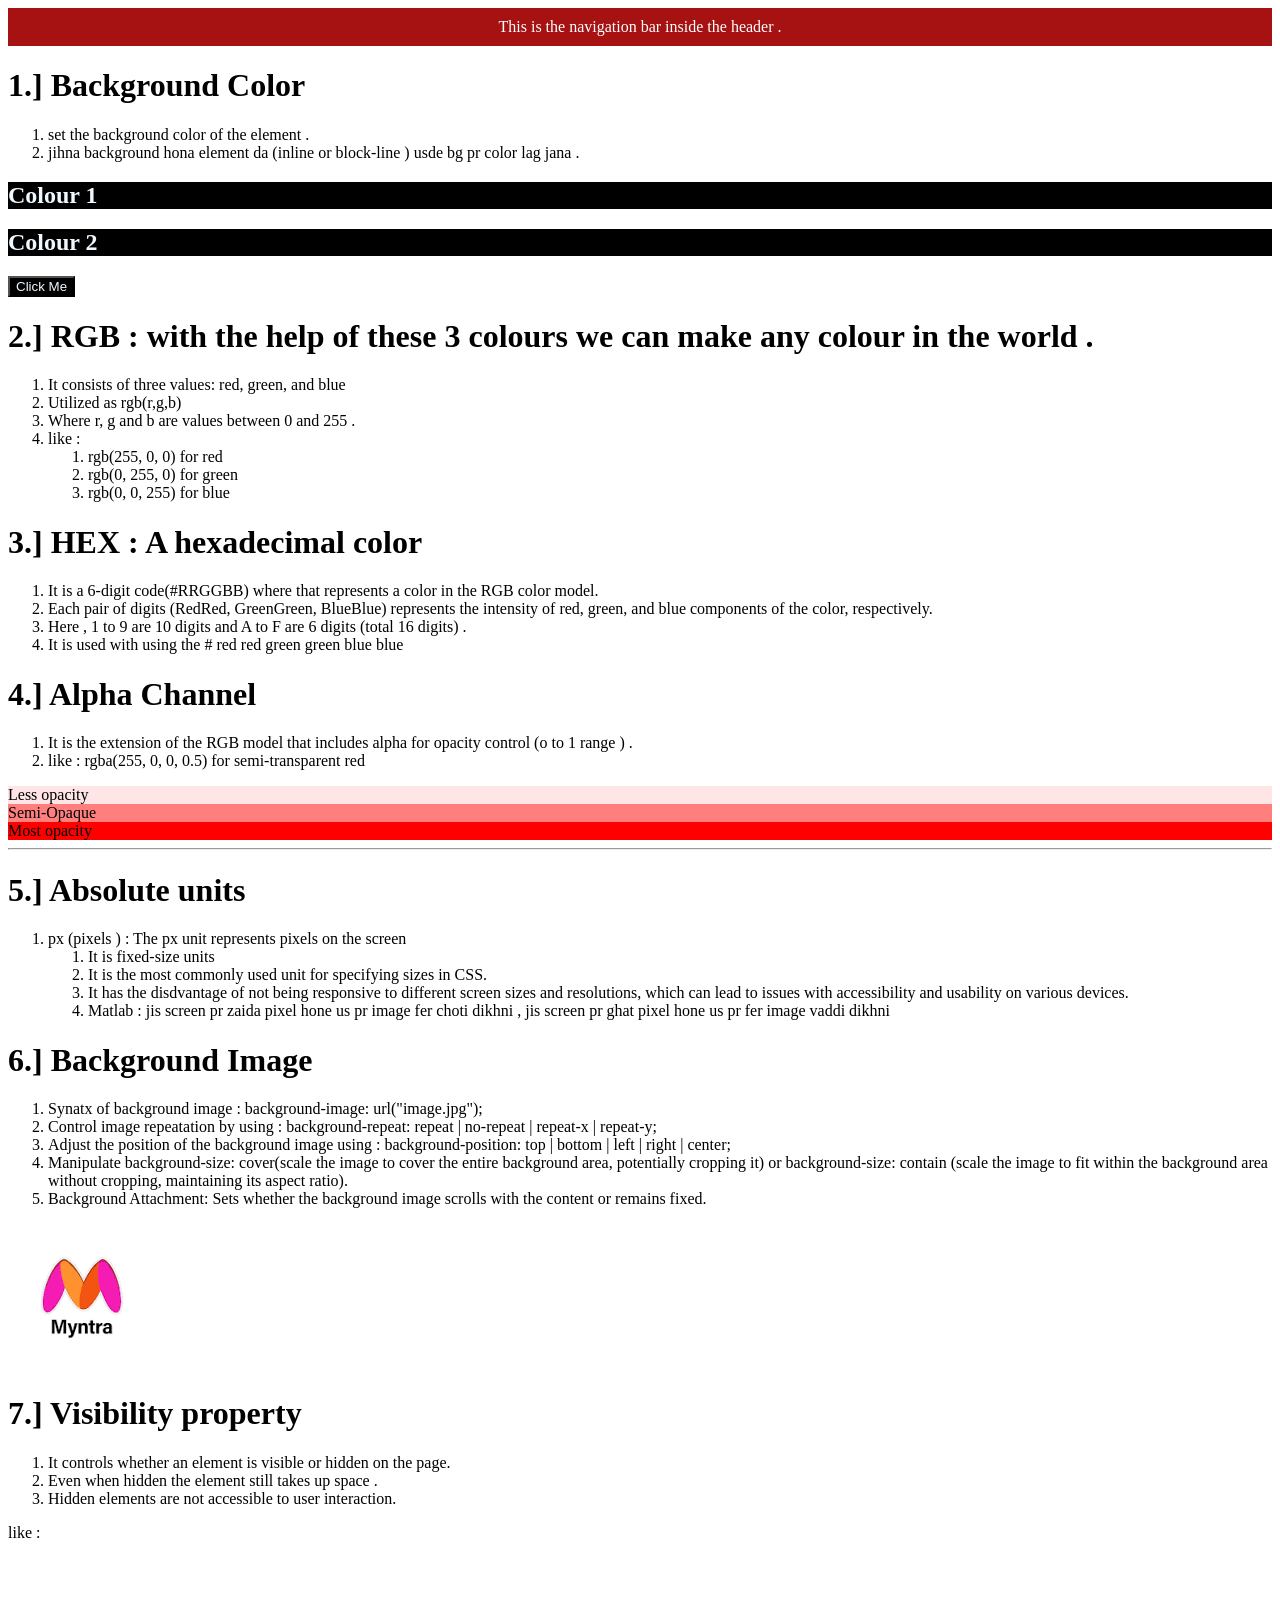
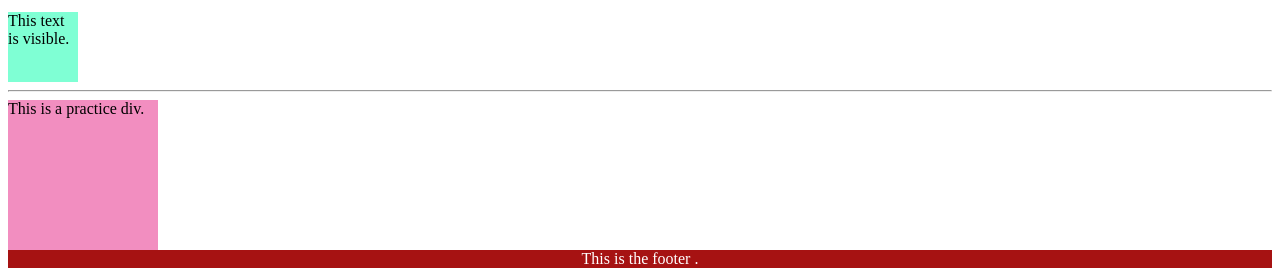
<file: level2-Colorsystem&bg/index.html>
<!DOCTYPE html>
<html lang="en">
<head>
    <meta charset="UTF-8">
    <meta name="viewport" content="width=device-width, initial-scale=1.0">
    <title>Color System</title>
    <link rel="stylesheet" href="style.css">
</head>
<body>

    <header> 
        <nav style="color: white;"> This is the navigation bar inside the header .</nav>
    </header>
    <main>
   <h1>1.] Background Color</h1>
   <ol><li>
    set the background color of the element .
   </li>
<li>jihna background hona element da (inline or block-line ) usde bg pr color lag jana . </li></ol> 

<h2 style="color: aliceblue;background-color: black;">Colour 1 </h2>
<h2 style="color: aliceblue;background-color:black;">Colour 2</h2>
<button style="color: aliceblue; background-color: black;">Click Me</button>

<h1>2.] RGB : with the help of these 3 colours we can make any colour in the world .</h1>
<ol>
    <li>It consists of three values: red, green, and blue</li>
    <li>Utilized as rgb(r,g,b)</li>
    <li>Where r, g and b are values between 0 and 255 .</li>
    <li>like :<ol><li> rgb(255, 0, 0) for red </li>
<li>rgb(0, 255, 0) for green </li>
<li>rgb(0, 0, 255) for blue </li></ol>
</li>
</ol>


<h1>3.] HEX : A hexadecimal color </h1>
<ol><li>
    It is a 6-digit code(#RRGGBB) where  that represents a color in the RGB color model.
</li>
<li>
    Each pair of digits (RedRed, GreenGreen, BlueBlue) represents the intensity of red, green, and blue components of the color, respectively.
</li>
<li>
    Here , 1 to 9 are 10 digits and A to F are 6 digits (total 16 digits) .
</li>
<li>
    It is used with using the # red red green green blue blue
</li>
</ol>

<h1>4.] Alpha Channel</h1>
<ol><li>
    It is the extension of the RGB model that includes alpha for opacity control (o to 1 range ) .
</li>
<li>like : rgba(255, 0, 0, 0.5) for semi-transparent red</li>
</ol>
<div style="background-color: rgba(255,0,0,0.1);" id="first">Less opacity</div>
<div style="background-color: rgba(255,0,0,0.5);" id="middle">Semi-Opaque</div>
<div style="background-color: rgba(255,0,0,1);" id="second">Most opacity</div>
<hr>

<h1>5.] Absolute units</h1>
<ol><li>px (pixels ) : The px unit represents pixels on the screen <ol><li> It is fixed-size units </li><li> It is the most commonly used unit for specifying sizes in CSS.</li>
<li>
    It has the disdvantage of not being responsive to different screen sizes and resolutions, which can lead to issues with accessibility and usability on various devices.
</li>
<li> Matlab : jis screen pr zaida pixel hone us pr image fer choti dikhni , jis screen pr ghat pixel hone us pr fer image vaddi dikhni</li></ol></li></ol>


<h1>6.] Background Image</h1>
<ol><li>
    Synatx of background image : background-image: url("image.jpg");
</li>
<li>
    Control image repeatation by using : background-repeat: repeat | no-repeat | repeat-x | repeat-y;
</li>
<li>
    Adjust the position of the background image using : background-position: top | bottom | left | right | center;
</li>

<li>
   Manipulate background-size: cover(scale the image to cover the entire background area, potentially cropping it) or background-size: contain (scale the image to fit within the background area without cropping, maintaining its aspect ratio).
</li>
<li>Background Attachment: Sets whether the background image scrolls with the content or remains fixed.</li>
</ol>
<div  id="bgimage"> </div>


<h1> 7.] Visibility property</h1>
<ol><li>
    It controls whether an element is visible or hidden on the page.</li>
<li>Even when hidden the element still takes up space .</li>
<li> Hidden elements are not accessible to user interaction.</li></ol>
like : <div style="visibility: hidden; color: blue;height: 70px; width: 70px">This text is hidden but still takes up space.</div>
<div id="visible" style="height: 70px; width: 70px;background-color: aquamarine;">This text is visible.</div>
<hr>
<div id="practice"> This is a practice div.</div>

</main>
<footer> This is the footer .</footer>



</body>
</html>
</file>
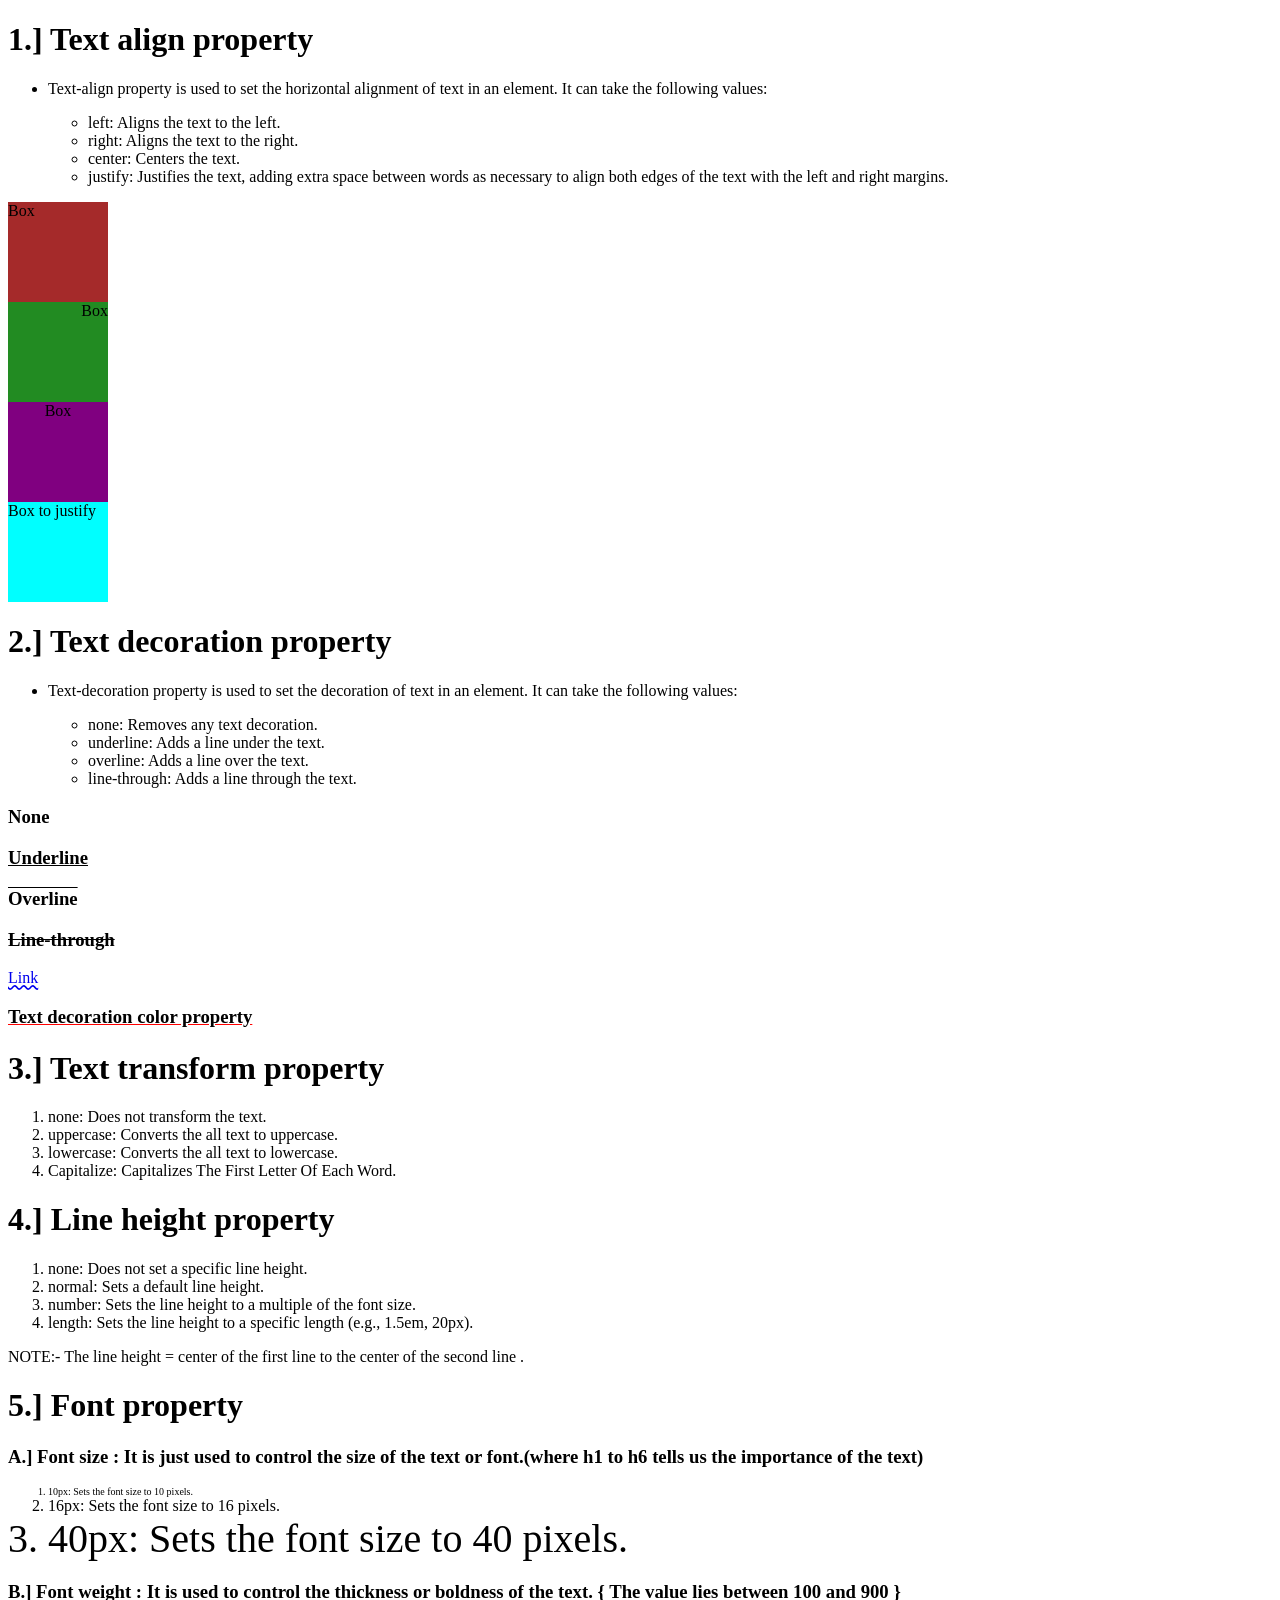
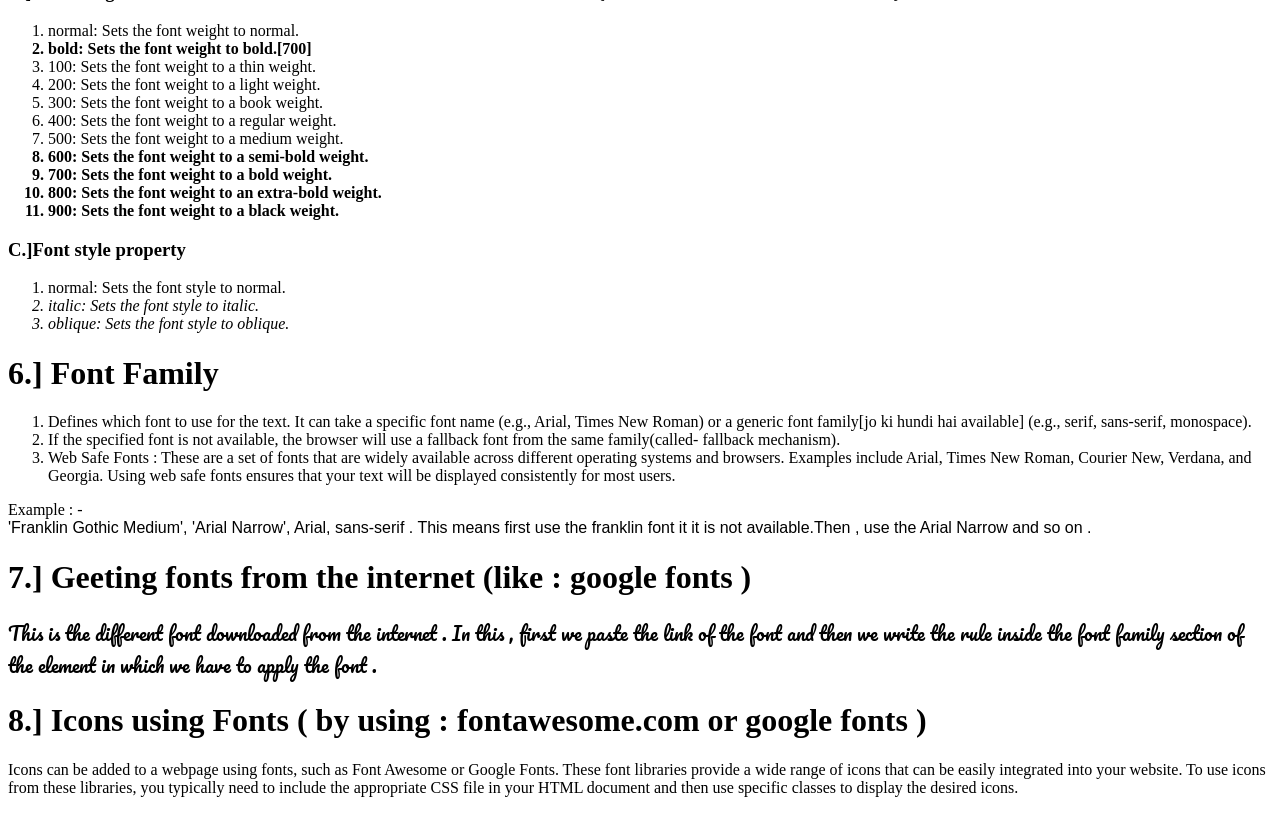
<file: level3-Textproperties/index.html>
<!DOCTYPE html>
<html lang="en">
<head>
    <meta charset="UTF-8">
    <meta name="viewport" content="width=device-width, initial-scale=1.0">
    <title>Text properties</title>
    <link rel="preconnect" href="https://fonts.googleapis.com">
<link rel="preconnect" href="https://fonts.gstatic.com" crossorigin>
<link href="https://fonts.googleapis.com/css2?family=BJ+Cree:wght@400;500;600;700&family=Pacifico&display=swap" rel="stylesheet">
    <link rel="stylesheet" href="style.css">
</head>
<body>
    <h1>1.] Text align property</h1>
    <ul><li>
        <p>Text-align property is used to set the horizontal alignment of text in an element. It can take the following values:</p>
        <ul>
            <li>left: Aligns the text to the left.</li>
            <li>right: Aligns the text to the right.</li>
            <li>center: Centers the text.</li>
            <li>justify: Justifies the text, adding extra space between words as necessary to align both edges of the text with the left and right margins.</li>
        </ul>
    </li></ul>
    <div style="height: 100px;width: 100px;text-align: left; background-color: brown;" id="left"> Box</div>
    <div style="height: 100px;width: 100px;text-align: right; background-color: forestgreen;" id="right"> Box</div>
    <div style="height: 100px;width: 100px;text-align: center; background-color: purple;" id="center"> Box</div>
    <div style="height: 100px;width: 100px;text-align: justify; background-color: aqua;" id="justify"> Box to justify </div>

<h1>2.] Text decoration property</h1>
<ul><li>
    <p>Text-decoration property is used to set the decoration of text in an element. It can take the following values:</p>
    <ul>
        <li>none: Removes any text decoration.</li>
        <li>underline: Adds a line under the text.</li>
        <li>overline: Adds a line over the text.</li>
        <li>line-through: Adds a line through the text.</li>
    </ul>
</li></ul>
<h3 style="text-decoration: none;">None</h3>
<h3 style="text-decoration: underline;">Underline</h3>
<h3 style="text-decoration: overline;">Overline</h3>
<h3 style="text-decoration: line-through;">Line-through</h3>
<a href="#" style="text-decoration-style: wavy;">Link</a>
<h3 style=" text-decoration:underline; text-decoration-color: red;">Text decoration color property</h3>


<h1>3.] Text transform property</h1>
<ol>
    <li>none: Does not transform the text.</li>
    <li>uppercase: Converts the all text to uppercase.</li>
    <li>lowercase: Converts the all text to lowercase.</li>
    <li style="text-transform: capitalize;">capitalize: Capitalizes the first letter of each word.</li>
</ol>

<h1>4.] Line height property</h1>
<ol>
    <li>none: Does not set a specific line height.</li>
    <li>normal: Sets a default line height.</li>
    <li>number: Sets the line height to a multiple of the font size.</li>
    <li>length: Sets the line height to a specific length (e.g., 1.5em, 20px).</li>
</ol>
NOTE:- The line height = center of the first line to the center of the second line .

<h1>5.] Font property</h1>
<h3>A.] Font size : It is just used to control the size of the text or font.(where h1 to h6 tells us the importance of the text)</h3>
<ol><li style="font-size: 10px;">
    10px: Sets the font size to 10 pixels.
</li>
<li style="font-size: 16px;">16px: Sets the font size to 16 pixels.</li>
<li style="font-size: 40px;">40px: Sets the font size to 40 pixels.</li>
</ol>

<h3>B.] Font weight : It is used to control the thickness or boldness of the text. { The value lies between 100 and 900 }</h3>
<ol>
    <li style="font-weight: normal;">normal: Sets the font weight to normal.</li>
    <li style="font-weight: bold;">bold: Sets the font weight to bold.[700]</li>
    <li style="font-weight: 100;">100: Sets the font weight to a thin weight.</li>
    <li style="font-weight: 200;">200: Sets the font weight to a light weight.</li>
    <li style="font-weight: 300;">300: Sets the font weight to a book weight.</li>
    <li style="font-weight: 400;">400: Sets the font weight to a regular weight.</li>
    <li style="font-weight: 500;">500: Sets the font weight to a medium weight.</li>
    <li style="font-weight: 600;">600: Sets the font weight to a semi-bold weight.</li>
    <li style="font-weight: 700;">700: Sets the font weight to a bold weight.</li>
    <li style="font-weight: 800;">800: Sets the font weight to an extra-bold weight.</li>
    <li style="font-weight: 900;">900: Sets the font weight to a black weight.</li>
</ol>
<h3>C.]Font style property</h3>
<ol>
    <li style="font-style: normal;">normal: Sets the font style to normal.</li>
    <li style="font-style: italic;">italic: Sets the font style to italic.</li>
    <li style="font-style: oblique;">oblique: Sets the font style to oblique.</li>
</ol>
<h1>6.] Font Family</h1>
<ol>
    <li>Defines which font to use for the text. It can take a specific font name (e.g., Arial, Times New Roman) or a generic font family[jo ki hundi hai available] (e.g., serif, sans-serif, monospace).</li>
     <li>If the specified font is not available, the browser will use a fallback font from the same family(called- fallback mechanism).</li>

<li> Web Safe Fonts : These are a set of fonts that are widely available across different operating systems and browsers. Examples include Arial, Times New Roman, Courier New, Verdana, and Georgia. Using web safe fonts ensures that your text will be displayed consistently for most users.</li>
</li></ol>

Example : - <div style="font-family: 'Franklin Gothic Medium', 'Arial Narrow', Arial, sans-serif;" id="fontfamily">'Franklin Gothic Medium', 'Arial Narrow', Arial, sans-serif . This means first use the franklin font it it is not available.Then , use the Arial Narrow and so on .</div>
<h1>7.] Geeting fonts from the internet (like : google fonts )</h1>
<h3 id="googlefonts">This is the different font downloaded from the internet . In this , first we paste the link of the font and then we write the rule inside the font family section of the element in which we have to apply the font .</h3>


<h1>8.] Icons using Fonts ( by using : fontawesome.com or google fonts )</h1>
<p>Icons can be added to a webpage using fonts, such as Font Awesome or Google Fonts. These font libraries provide a wide range of icons that can be easily integrated into your website. To use icons from these libraries, you typically need to include the appropriate CSS file in your HTML document and then use specific classes to display the desired icons.</p>


  <!-- solid style -->
  <i class="fa-solid fa-user"></i>

  <!-- regular style -->
  <i class="fa-regular fa-user"></i>

  <!-- light style -->
  <i class="fa-light fa-user"></i>

  <!-- thin style -->
  <i class="fa-thin fa-user"></i>

  <!-- duotone style -->
  <i class="fa-duotone fa-solid fa-user"></i>

  <!-- sharp solid style -->
  <i class="fa-sharp fa-solid fa-user"></i>

  <!-- sharp regular style -->
  <i class="fa-sharp fa-regular fa-user"></i>

  <!-- sharp light style -->
  <i class="fa-sharp fa-light fa-user"></i>

  <!-- sharp thin style -->
  <i class="fa-sharp fa-thin fa-user"></i>

  <!-- all new sharp duotone style -->
  <i class="fa-sharp-duotone fa-solid fa-user"></i>

  <!--brand icon-->
  <i class="fa-brands fa-github-square"></i>



  <!-- solid style -->
  <i class="fa-solid fa-user"></i>

  <!-- regular style -->
  <i class="fa-regular fa-user"></i>

  <!-- light style -->
  <i class="fa-light fa-user"></i>

  <!-- thin style -->
  <i class="fa-thin fa-user"></i>

  <!-- duotone style -->
  <i class="fa-duotone fa-solid fa-user"></i>

  <!-- sharp solid style -->
  <i class="fa-sharp fa-solid fa-user"></i>

  <!-- sharp regular style -->
  <i class="fa-sharp fa-regular fa-user"></i>

  <!-- sharp light style -->
  <i class="fa-sharp fa-light fa-user"></i>

  <!-- sharp thin style -->
  <i class="fa-sharp fa-thin fa-user"></i>

  <!-- all new sharp duotone style -->
  <i class="fa-sharp-duotone fa-solid fa-user"></i>

  <!--brand icon-->
  <i class="fa-brands fa-github-square"></i>





</body>
</html>
</file>
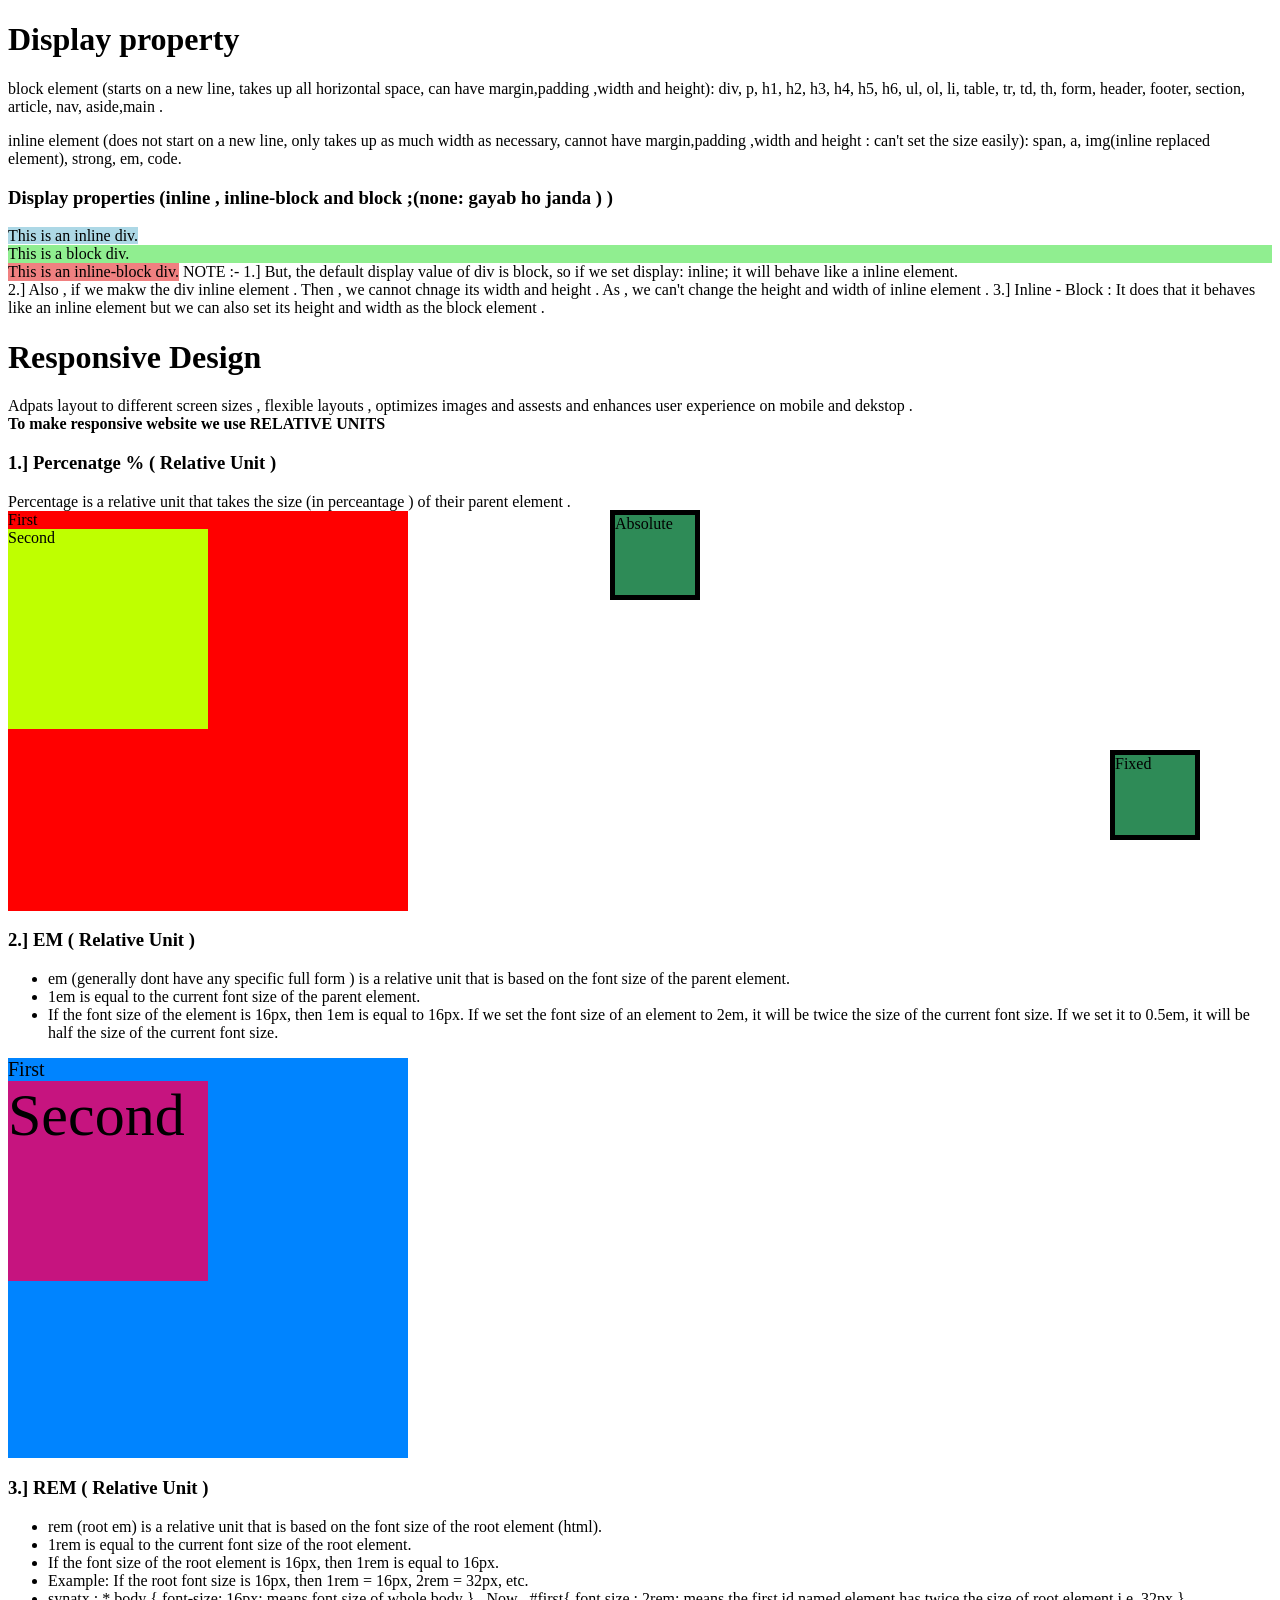
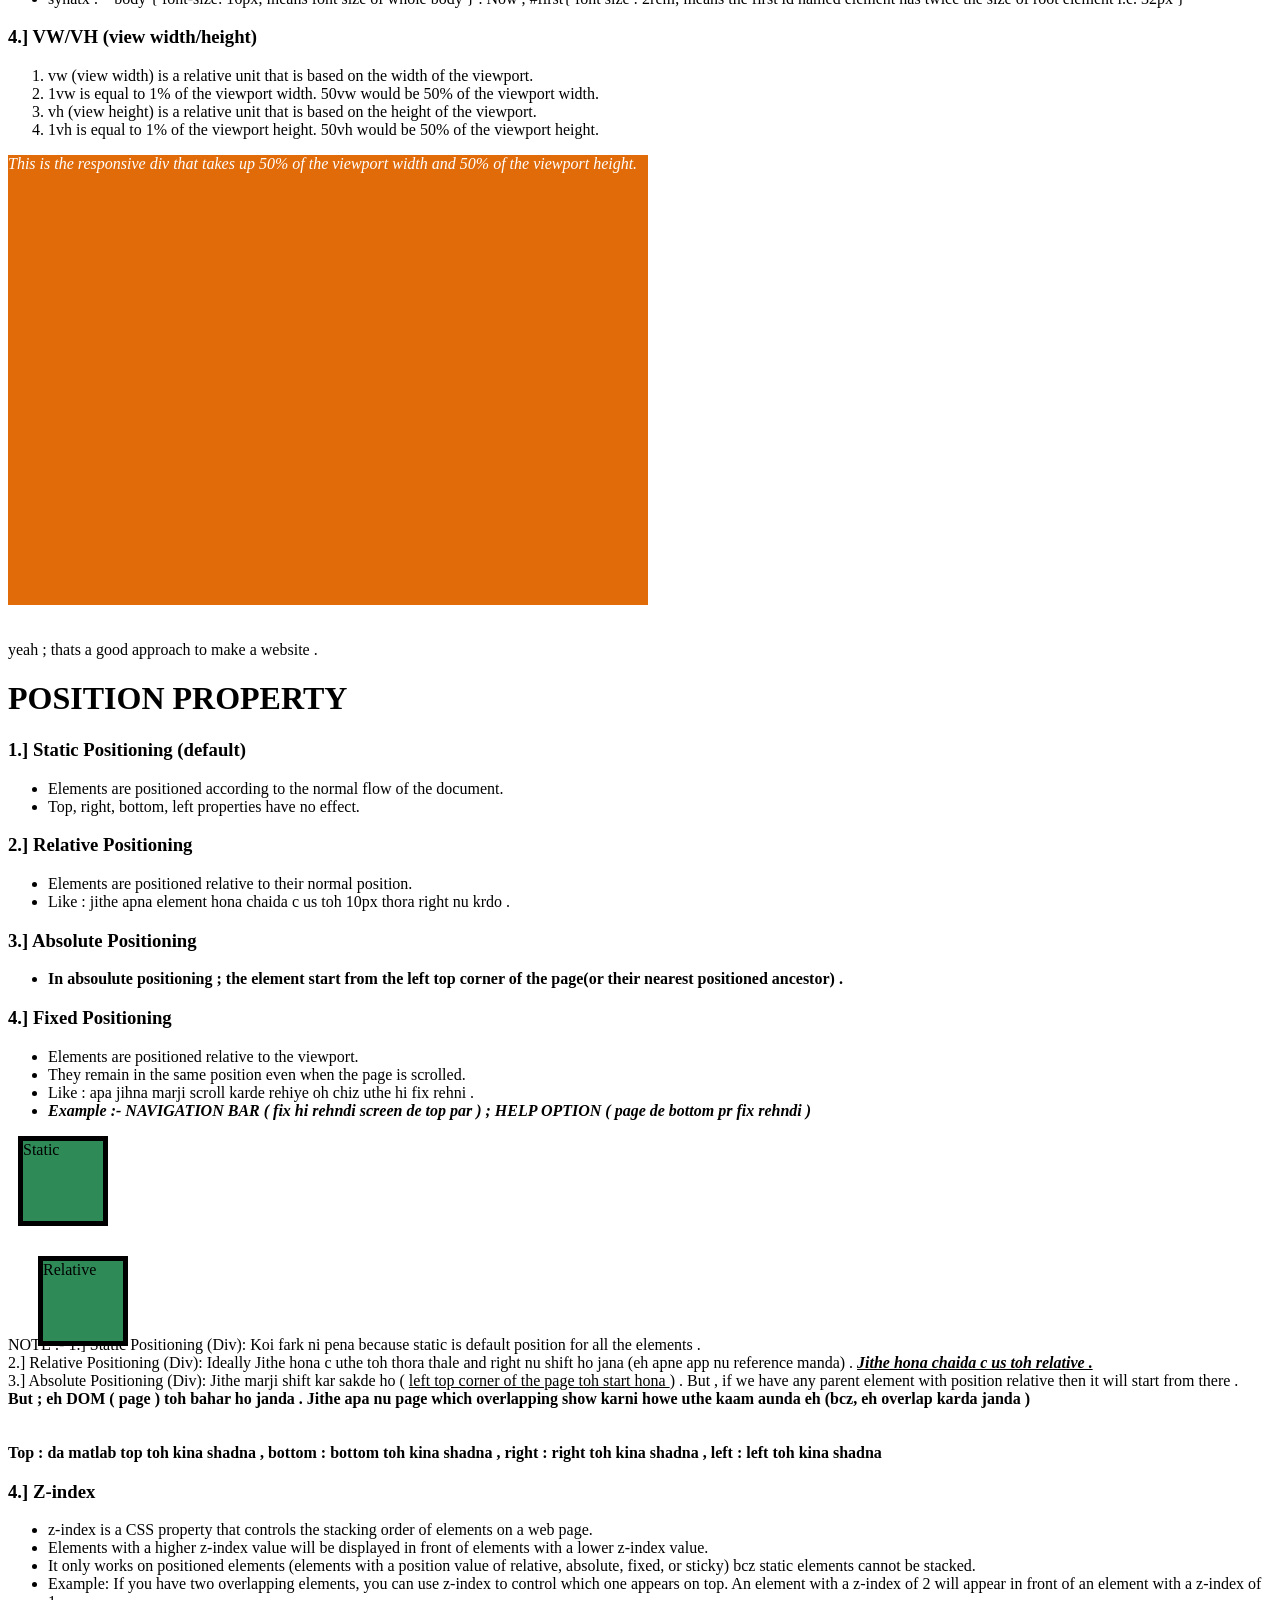
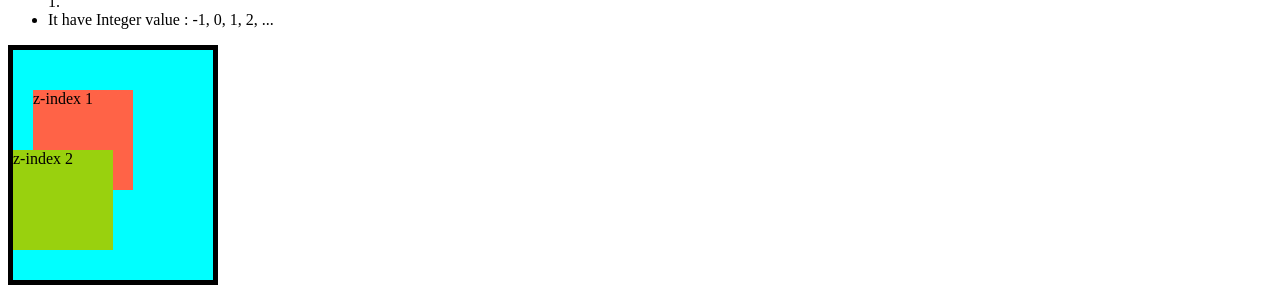
<file: level5-Display&position/index.html>
<!DOCTYPE html>
<html lang="en">
<head>
    <meta charset="UTF-8">
    <meta name="viewport" content="width=device-width, initial-scale=1.0">
    <title>Display and position</title>
<link rel="stylesheet" href="style.css">
</head>
<body>
    <h1>Display property</h1>
    <p>block element (starts on a new line, takes up all horizontal space, can have margin,padding ,width and height): div, p, h1, h2, h3, h4, h5, h6, ul, ol, li, table, tr, td, th, form, header, footer, section, article, nav, aside,main .</p>
    <p>inline element (does not start on a new line, only takes up as much width as necessary, cannot have margin,padding ,width and height : can't set the size easily): span, a, img(inline replaced element), strong, em, code.</p>

<h3>Display properties (inline , inline-block and block ;(none: gayab ho janda ) )</h3>
<div style="display: inline; background-color: lightblue;">This is an inline div.</div>
<div style="display: block; background-color: lightgreen;">This is a block div.</div>
<div style="display: inline-block; background-color: lightcoral;">This is an inline-block div.</div>
NOTE :- 1.] But, the default display value of div is block, so  if we set display: inline; it will behave like a inline element.  <br>


2.] Also , if we makw the div inline element . Then , we cannot chnage its width and height . As , we can't change the height and width of inline element .
3.] Inline - Block : It does that it behaves like an inline element but we can also set its height and width as the block element .

<h1>Responsive Design</h1>
Adpats layout to different screen sizes , flexible layouts , optimizes images and assests and enhances user experience on mobile and dekstop .
<br> <b> To make responsive website we use RELATIVE UNITS </b>
 

<h3> 1.] Percenatge % ( Relative Unit )</h3>
Percentage is a relative unit that takes the size (in perceantage ) of their parent element .

<div id="first">First 

    <div id="second">Second</div>
</div>

<h3>2.] EM ( Relative Unit )</h3>
<ul><li>
em (generally dont have any specific full form ) is a relative unit that is based on the font size of the parent element. <li>1em is equal to the current font size of the parent element.</li>
<li> If the font size of the element is 16px, then 1em is equal to 16px. If we set the font size of an element to 2em, it will be twice the size of the current font size. If we set it to 0.5em, it will be half the size of the current font size.</li>
</li></ul>
 
<div class="first">First
    <div class="second">Second</div>
</div>
<h3>3.] REM ( Relative Unit )</h3>
<ul><li>rem (root em) is a relative unit that is based on the font size of the root element (html).</li>
<li>1rem is equal to the current font size of the root element.</li>
<li>If the font size of the root element is 16px, then 1rem is equal to 16px.</li>
<li>Example: If the root font size is 16px, then 1rem = 16px, 2rem = 32px, etc.</li>
<li>synatx : * body { font-size: 16px; means font size of whole body  } . Now , #first{ font size : 2rem; means the first id named element has twice the size of root element i.e. 32px }</li>
</ul>

<h3>4.] VW/VH (view width/height)</h3>
<ol><li>vw (view width) is a relative unit that is based on the width of the viewport.</li>
<li>1vw is equal to 1% of the viewport width. 50vw would be 50% of the viewport width.</li>
<li>vh (view height) is a relative unit that is based on the height of the viewport.</li>
<li>1vh is equal to 1% of the viewport height. 50vh would be 50% of the viewport height.</li>
</ol>


<div id="third">This is the responsive div that takes up 50% of the viewport width and 50% of the viewport height.  </div>



<br><br> yeah ; thats a good approach to make a website .
<h1>POSITION PROPERTY </h1>
<h3>1.] Static Positioning (default)</h3>
<ul><li>Elements are positioned according to the normal flow of the document.</li>
<li>Top, right, bottom, left properties have no effect.</li>
</ul>
<h3>2.] Relative Positioning</h3>
<ul><li>Elements are positioned relative to their normal position.</li>
    <li>Like : jithe apna element hona chaida c  us toh 10px thora right nu krdo .</li>
</ul>
<h3>3.] Absolute Positioning</h3>
<ul><li><b>In absoulute positioning ; the element start from the left top corner of the page(or their nearest positioned ancestor) .</b></li></ul>

<h3>4.] Fixed Positioning</h3>
<ul><li>Elements are positioned relative to the viewport.</li>
    
    <li>They remain in the same position even when the page is scrolled.</li>
<li>Like : apa jihna marji scroll karde rehiye oh chiz uthe hi fix rehni .</li>
<li><b><i>Example :- NAVIGATION BAR ( fix hi rehndi screen de top par ) ; HELP OPTION ( page de bottom pr fix rehndi )</i></b></li>
</ul>


<div class="div" id="one">Static</div>
<div class="div" id="two">Relative</div>
<div class="div" id="three">Absolute</div>
<div class="div" id="four">Fixed</div>



NOTE :- 1.] Static Positioning (Div): Koi fark ni pena because static is default position for all the elements . <br>
2.] Relative Positioning (Div): Ideally Jithe hona c uthe toh thora thale and right nu shift ho jana (eh apne app nu reference manda) . <b><i><u>Jithe hona chaida c us toh relative .</u></i></b><br>
3.] Absolute Positioning (Div): Jithe marji shift kar sakde ho ( <u>left top corner of the page toh start hona </u>) . But , if we have any parent element with position relative then it will start from there . <br>
<b>But ; eh DOM ( page ) toh bahar ho janda . Jithe apa nu page which overlapping show karni howe uthe kaam aunda eh (bcz, eh overlap karda janda )</b><br>
<br><br>
<b>Top : da matlab top toh kina shadna , bottom : bottom toh kina shadna , right : right toh kina shadna , left : left toh kina shadna </b>

<h3>4.] Z-index</h3>
<ul><li>z-index is a CSS property that controls the stacking order of elements on a web page.</li>
<li>Elements with a higher z-index value will be displayed in front of elements with a lower z-index value.</li>
<li>It only works on positioned elements (elements with a position value of relative, absolute, fixed, or sticky) bcz static elements cannot be stacked.</li>
<li>Example: If you have two overlapping elements, you can use z-index to control which one appears on top. An element with a z-index of 2 will appear in front of an element with a z-index of 1.</li>
<li> It have Integer value : -1, 0, 1, 2, ...</li>
</ul>

<div style="background-color: aqua;border: 5px solid black;height: 230px; width: 200px; ">
    <div id="box1">z-index 1</div>
    <div id="box2">z-index 2</div>
</div>
</body>
</html>
</file>
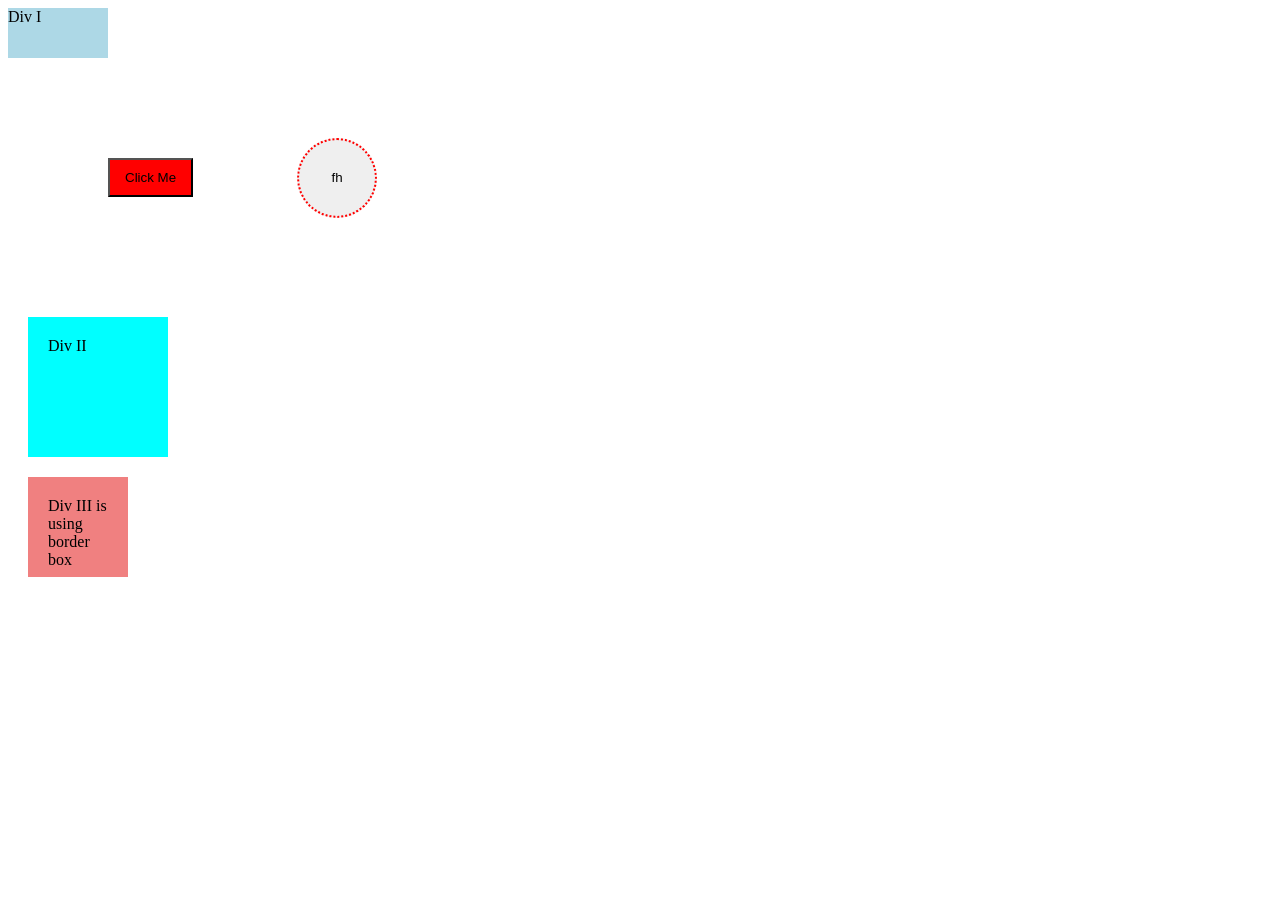
<file: level4-boxmodel/project3.html>
<!DOCTYPE html>
<html lang="en">
<head>
    <meta charset="UTF-8">
    <meta name="viewport" content="width=device-width, initial-scale=1.0">
    <title>Project 3</title>
</head>
<body>
    
    <div style=" background-color: lightblue;width: 100px;max-height: 500px;min-height: 50px;" id="first"> Div I</div>
<button style="background-color: red;margin: 100px;padding: 10px 15px 10px 15px;">Click Me</button>
<button style="border: 2px dotted red;border-radius: 50px;height: 80px;width: 80px;">fh</button>


<div style="height: 100px;width: 100px;background-color: aqua;margin: 20px;padding: 20px;" id="second"> Div II</div>
<div style="height: 100px;width: 100px;background-color: lightcoral;box-sizing: border-box; margin: 20px;padding: 20px;" id="third"> Div III is using border box</div>
</body>
</html>
</file>
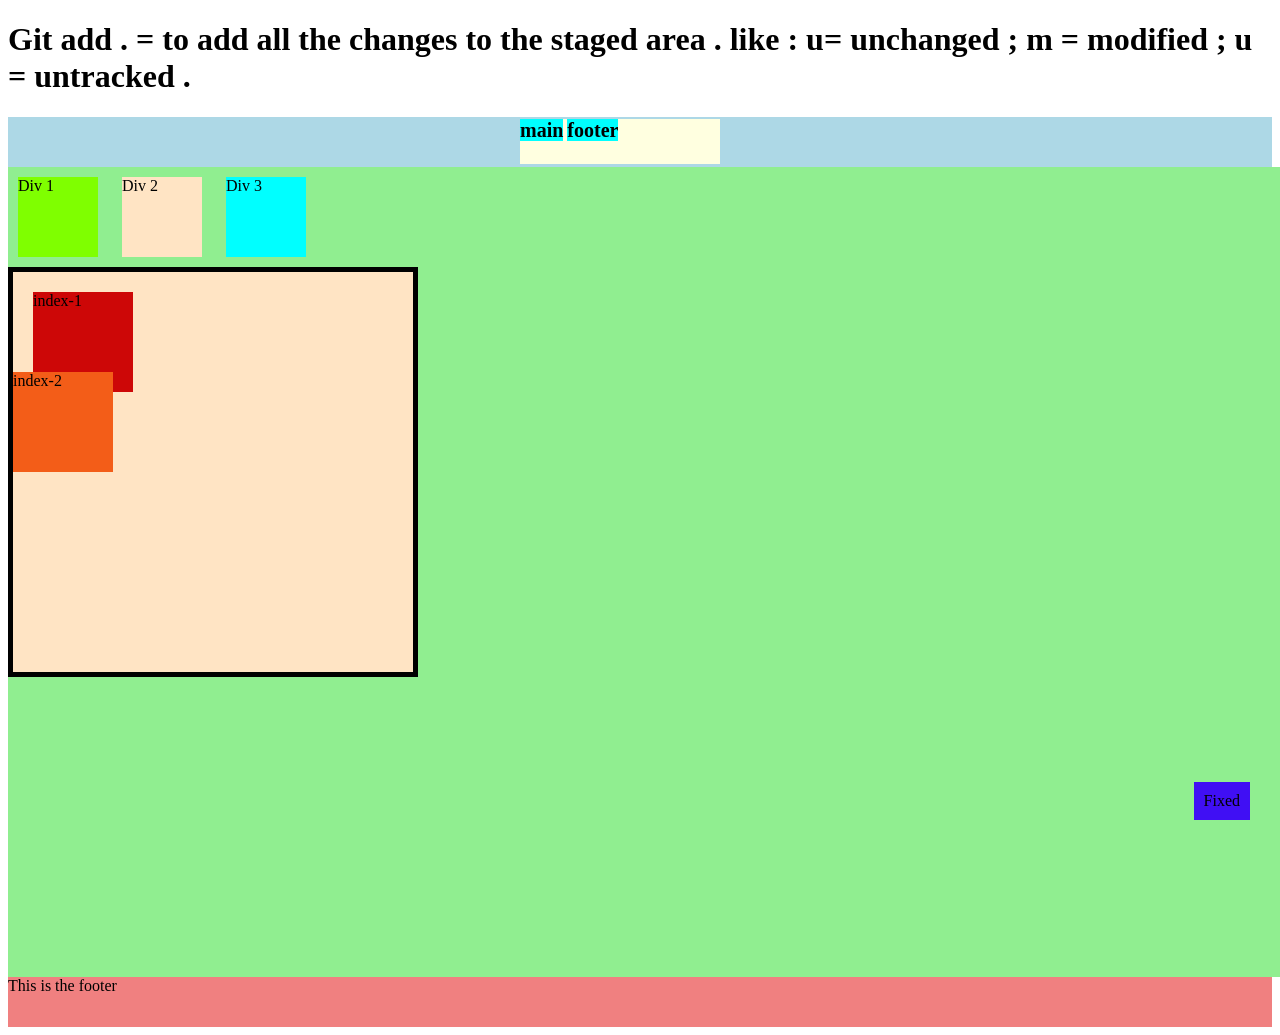
<file: level5-Display&position/project.html>
<!DOCTYPE html>
<html lang="en">
<head>
    <meta charset="UTF-8">
    <meta name="viewport" content="width=device-width, initial-scale=1.0">
    <title>Project level - 5</title>
    <style>
        header{
            background-color: lightblue;
            height: 50px;
        }
        main{
            background-color: lightgreen;
            height: 90vh;
            width: 100vw;
        }
        footer{
            background-color: lightcoral;
            height: 50px;
        }
        nav{
            background-color: lightyellow;
            height: 90%;
            width: 200px;
            display: inline-block;
            margin: 2px;
            margin-left: 40vw;
        }
        nav a{
            text-decoration: none;
            color: black;
            font-size: 20px;
            font-weight: bold;
           background-color: aqua;
          
            margin-top: 20px;
        }
    </style>
</head>
<body>

    <h1>Git add . = to add all the changes to the staged area  . like : u= unchanged ; m = modified ; u = untracked .</h1>
   <header><nav><a href="#main">main</a> <a href="#footer">footer</a></nav> </header> 
   <main id="main">
    <div style="display: inline-block;height: 80px;width: 80px;background-color:chartreuse ; margin: 10px;" id="one">Div 1</div>
    <div style="display: inline-block;height: 80px;width: 80px;background-color: bisque; margin: 10px;" id="two">Div 2</div>
    <div style="display: inline-block;height: 80px;width: 80px; background-color: aqua; margin: 10px;" id="three">Div 3</div>
   

    <div style="background-color: bisque;border: 5px solid black; height: 400px;width: 400px;" id="five">
        <div style="height: 100px;width: 100px; background-color: #cd0707;z-index: 1;position: relative;top: 20px;left: 20px;">index-1</div>
        <div style="height: 100px;width: 100px; background-color: #f35d18;z-index: 2;position: relative;">index-2</div>
    </div>
<div style="position: fixed; bottom: 80px; right: 30px; background-color: rgb(64, 15, 244); padding: 10px;" id="fourth">Fixed</div>



</main>
   
<footer id="footer">This is the footer</footer>
</body>
</html>
</file>
<file: level2-Colorsystem&bg/style.css>
body {
    background-image: url(https://images.unsplash.com/photo-1710162734135-8dc148f53abe?w=600&auto=format&fit=crop&q=60&ixlib=rb-4.1.0&ixid=M3wxMjA3fDB8MHxzZWFyY2h8M3x8d2Vic2l0ZSUyMGJhY2tncm91bmR8ZW58MHx8MHx8fDA%3D);
    background-repeat: no-repeat;
    background-size: cover;
    background-attachment: fixed;
}

#bgimage {
    background-image: url([data-uri]);
    height: 150px;
    width: 150px;
    background-repeat: no-repeat;

    /* background-color: aqua; */
    
    
}

#practice {
    background-color: rgba(230, 30, 130, 0.5);
    height: 150px;
    width: 150px;
}





header{
    background-color: rgb(166, 18, 18);
    color: white;
    text-align: center;
    padding: 10px;
}



footer{
    background-color: rgb(166, 18, 18);
    color: white;
    text-align: center;
}
</file>
<file: level3-Textproperties/style.css>
#googlefonts{
   
  font-family: "Pacifico", cursive;
  font-weight: 400;
  font-style: normal;
}
</file>
<file: level5-Display&position/style.css>
#first{
    width: 400px;
    height: 400px;
    background-color: red;
    
}

#second{
    width: 50%;
    height: 50%;
    background-color: rgb(191, 255, 0);
}

.first{
    width: 400px;
    height: 400px;
    background-color: rgb(0, 132, 255);
    font-size: 20px;
}

.second{
   font-size: 3em;
    background-color: rgb(198, 20, 127);
    height: 50%;
    width: 50%;
}

#third{
    width: 50vw;
    height: 50vh;
    background-color: rgb(225, 107, 9);
    font-style: italic;
    color: white;
}

.div{
    width: 80px;
    height:80px;
    margin: 10px;
    background-color : seagreen;
    border: 5px solid black;
}

#one{
position: static;
}
/* Koi fark ni pena because static is default position for all the elements . */


#two{
    position: relative;
    top: 20px;
    left: 20px;
}

#three{
    position: absolute;
    top: 500px;
    left: 600px;
}

#four{
    position: fixed;
    bottom: 50px;
    right: 70px;
}

#box1{
    background-color: tomato;
    left: 20px;
    top: 40px;
    height: 100px;
    width: 100px;
    position: relative;
    z-index: 1;
        }

    #box2{
    background-color: rgb(153, 209, 14);
    
    height: 100px;
    width: 100px;
    position: relative;
    z-index: 2;
        }
</file>
